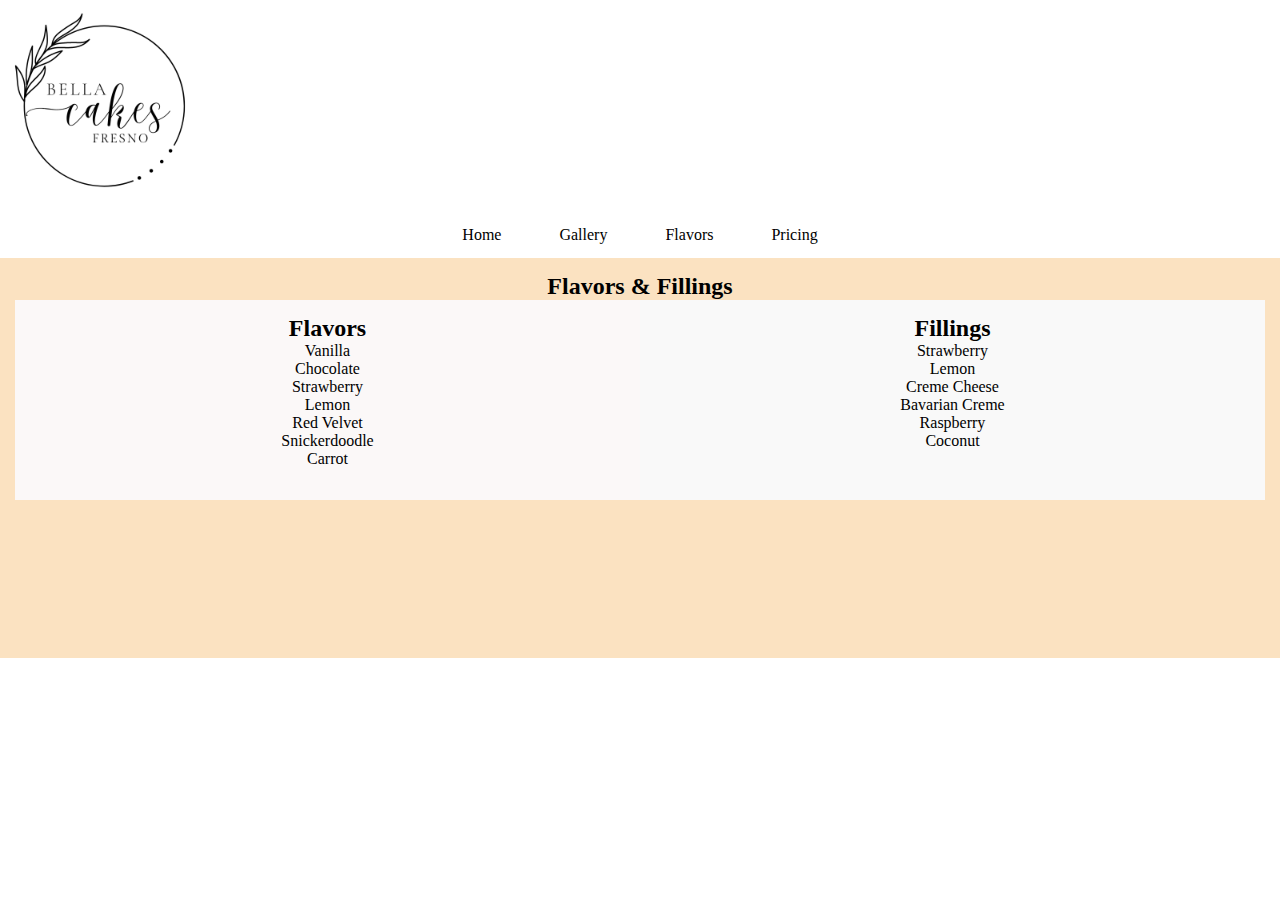
<file: Flavors.html>
<!DOCTYPE html>
<html lang="en">
<head>
    <meta charset="UTF-8">
    <meta http-equiv="X-UA-Compatible" content="IE=edge">
    <meta name="viewport" content="width=device-width, initial-scale=1.0">
    <meta name="description" content="Bella Cakes Fresno Homepage.">
    <link rel="preconnect" href="https://fonts.googleapis.com">
    <link rel="preconnect" href="https://fonts.gstatic.com" crossorigin>
    <link href="https://fonts.googleapis.com/css2?family=Petit+Formal+Script&family=Roboto:wght@100;300&display=swap" rel="stylesheet">
    <link rel="canonical" href="">
    <link rel="stylesheet" href="./css/style.css">
    <title>Flavors</title>
</head>
<body>
        <h1><img src="images/cakes (1).png" alt="bella cakes logo" width="200" height="200"></h1>

    </header>
            <nav>
                <ul>
                <a href="index.html"><li>Home</li></a>
                <a href="Gallery.html"><li>Gallery</li></a>
                <a href="Flavors.html"><li>Flavors</li></a>
                <a href="Pricing.html"><li>Pricing</li></a>
                </ul>
            </nav>
    </header>

    <section>
        <h2>Flavors & Fillings</h2>
            <div class="row">
                <div class="column" style="background-color:rgb(251, 248, 248);">
                  <h2>Flavors</h2>
                  <p>Vanilla</p>
                  <p>Chocolate</p>
                  <p>Strawberry</p>
                  <p>Lemon</p>
                  <p>Red Velvet</p>
                  <p>Snickerdoodle</p>
                  <p>Carrot</p>
            </div>
                <div class="column" style="background-color:rgb(249, 249, 249);">
                  <h2>Fillings</h2>
                  <p>Strawberry</p>
                  <p>Lemon</p>
                  <p>Creme Cheese</p>
                  <p>Bavarian Creme</p>
                  <p>Raspberry</p>
                  <p>Coconut</p>
                </div>
            </div>
    </section>
    
</body>
</html>
</file>
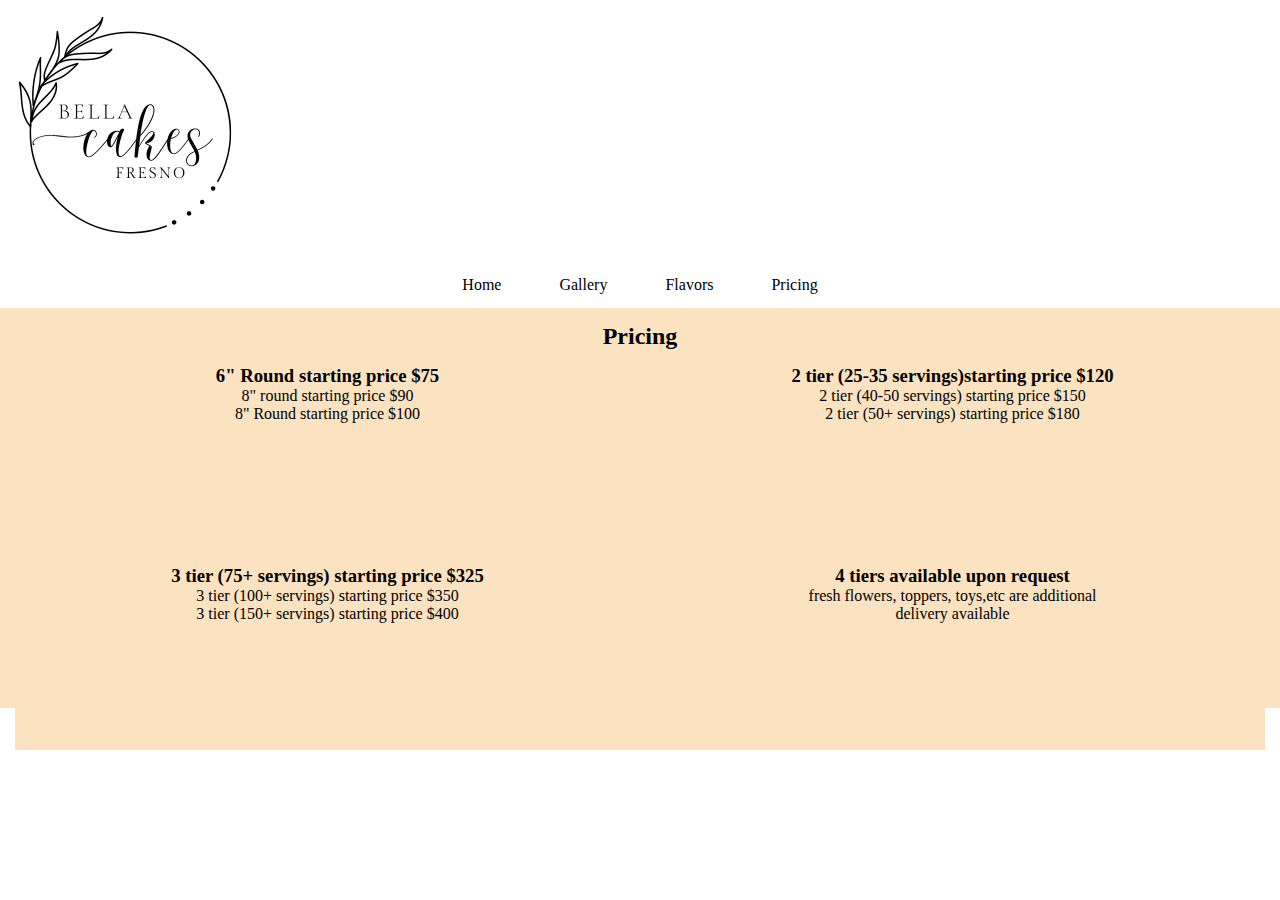
<file: Pricing.html>
<!DOCTYPE html>
<html lang="en">
<head>
    <meta charset="UTF-8">
    <meta http-equiv="X-UA-Compatible" content="IE=edge">
    <meta name="viewport" content="width=device-width, initial-scale=1.0">
    <meta name="description" content="Bella Cakes Fresno Homepage.">
    <link rel="preconnect" href="https://fonts.googleapis.com">
    <link rel="preconnect" href="https://fonts.gstatic.com" crossorigin>
    <link href="https://fonts.googleapis.com/css2?family=Petit+Formal+Script&family=Roboto:wght@100;300&display=swap" rel="stylesheet">
    <link rel="canonical" href="">
    <link rel="stylesheet" href="./css/style.css">
    <title>Pricing</title>
</head>
<body>
    <h1><img src="images/cakes (1).png" alt="bella cakes logo" width="250" height="250"></h1>

</header>
        <nav>
            <ul>
            <a href="index.html"><li>Home</li></a>
            <a href="Gallery.html"><li>Gallery</li></a>
            <a href="Flavors.html"><li>Flavors</li></a>
            <a href="Pricing.html"><li>Pricing</li></a>
            </ul>
        </nav>
</header>
    <section>
        <h2>Pricing</h2>

            <div class="row">
            <div class="column">
                <div class="card">
                <h3>6" Round starting price $75</h3>
                <p>8" round starting price $90</p>
                <p>8" Round starting price $100</p>
                </div>
            </div>

            <div class="column">
                <div class="card">
                <h3>2 tier (25-35 servings)starting price $120</h3>
                <p>2 tier (40-50 servings) starting price $150</p>
                <p>2 tier (50+ servings) starting price $180</p>
                </div>
            </div>
            
            <div class="column">
                <div class="card">
                <h3>3 tier (75+ servings) starting price $325</h3>
                <p>3 tier (100+ servings) starting price $350</p>
                <p>3 tier (150+ servings) starting price $400</p>
                </div>
            </div>
            
            <div class="column">
                <div class="card">
                <h3>4 tiers available upon request</h3>
                <p>fresh flowers, toppers, toys,etc are additional</p>
                <p>delivery available </p>
                </div>
            </div>

    </section>
            
</body>
</html>
</file>
<file: css/style.css>
body{
    margin: 0;
    padding: 0;
    box-sizing: border-box;
}
header{
    width: 100%;
    height: 250px;
    text-align: center;

    background-color: white
}
nav{
    width: 100%;
    height: 50px;
    color: black;
    text-align: center;
    font-family:monospace
    background-color:white
}
a {
    text-decoration: none;
    color: black;
}
nav ul{
    list-style-type: none;
    float:center;
    color: black;
}
nav ul a li{
    display: inline-block;
    margin: 0 -3px;
    padding: 18px 30px;
    /* background-color: burlywood; */
}
.hero-copy{
    width: 100%;
    height: auto;
    text-align: center;
    top: 30%;
    left: 8%;
    background-color:black
    padding: 15px;
    border-radius: 15px;
    display:inline-block;
}
aside{
    height: 250px;
    width: 100%;
    text-align: center;
    border: 3px solid white
    display:-webkit-inline-box
    padding: 15px
}* {
        box-sizing: border-box;
      }
      
      .column {
        float: left;
        width: 33.33%;
        padding: 5px;
      }
      
      /* Clearfix (clear floats) */
      .row::after {
        content: "";
        clear: both;
        display: table;
      }     

    
section, article{
    height: 400px;
    width: 100%;
    text-align: center;
    box-sizing: border-box;
    padding: 15px;
    background-color: #fbe2c1; 
    font-family:Cambria, Cochin, Georgia, Times, 'Times New Roman', serif
}
* {
    box-sizing: border-box;
    margin: 0;
    padding : 0;
    max-width: 100%;
  }
  
  footer {
  padding: 40px 0;
  width: 100vw;
  height: auto;
  background-color:#fbe2c1; 
  }
  
  .social-icons{
  display: flex;
  justify-content: space-around;
  list-style: none;
  }
  
  .social-icons i{
  color: black
  transition: all 0.3s ease 0s;
  font-size: 2rem;
  }
  
  .social-icons i:hover{
  color: #040404;
  }
  
  footer h6{
  display:inline-block
  color: black
  justify-content: center;
  padding-top: 1rem;
  }

  * {
    box-sizing: border-box;
  }
  .column {
    float: left;
    width: 50%;
    padding: 15px;
    height: 200px;
    background-color: #fbe2c1; 

  }
  .row:after {
    content: "";
    display: table;
    clear: both;
  }
</file>
